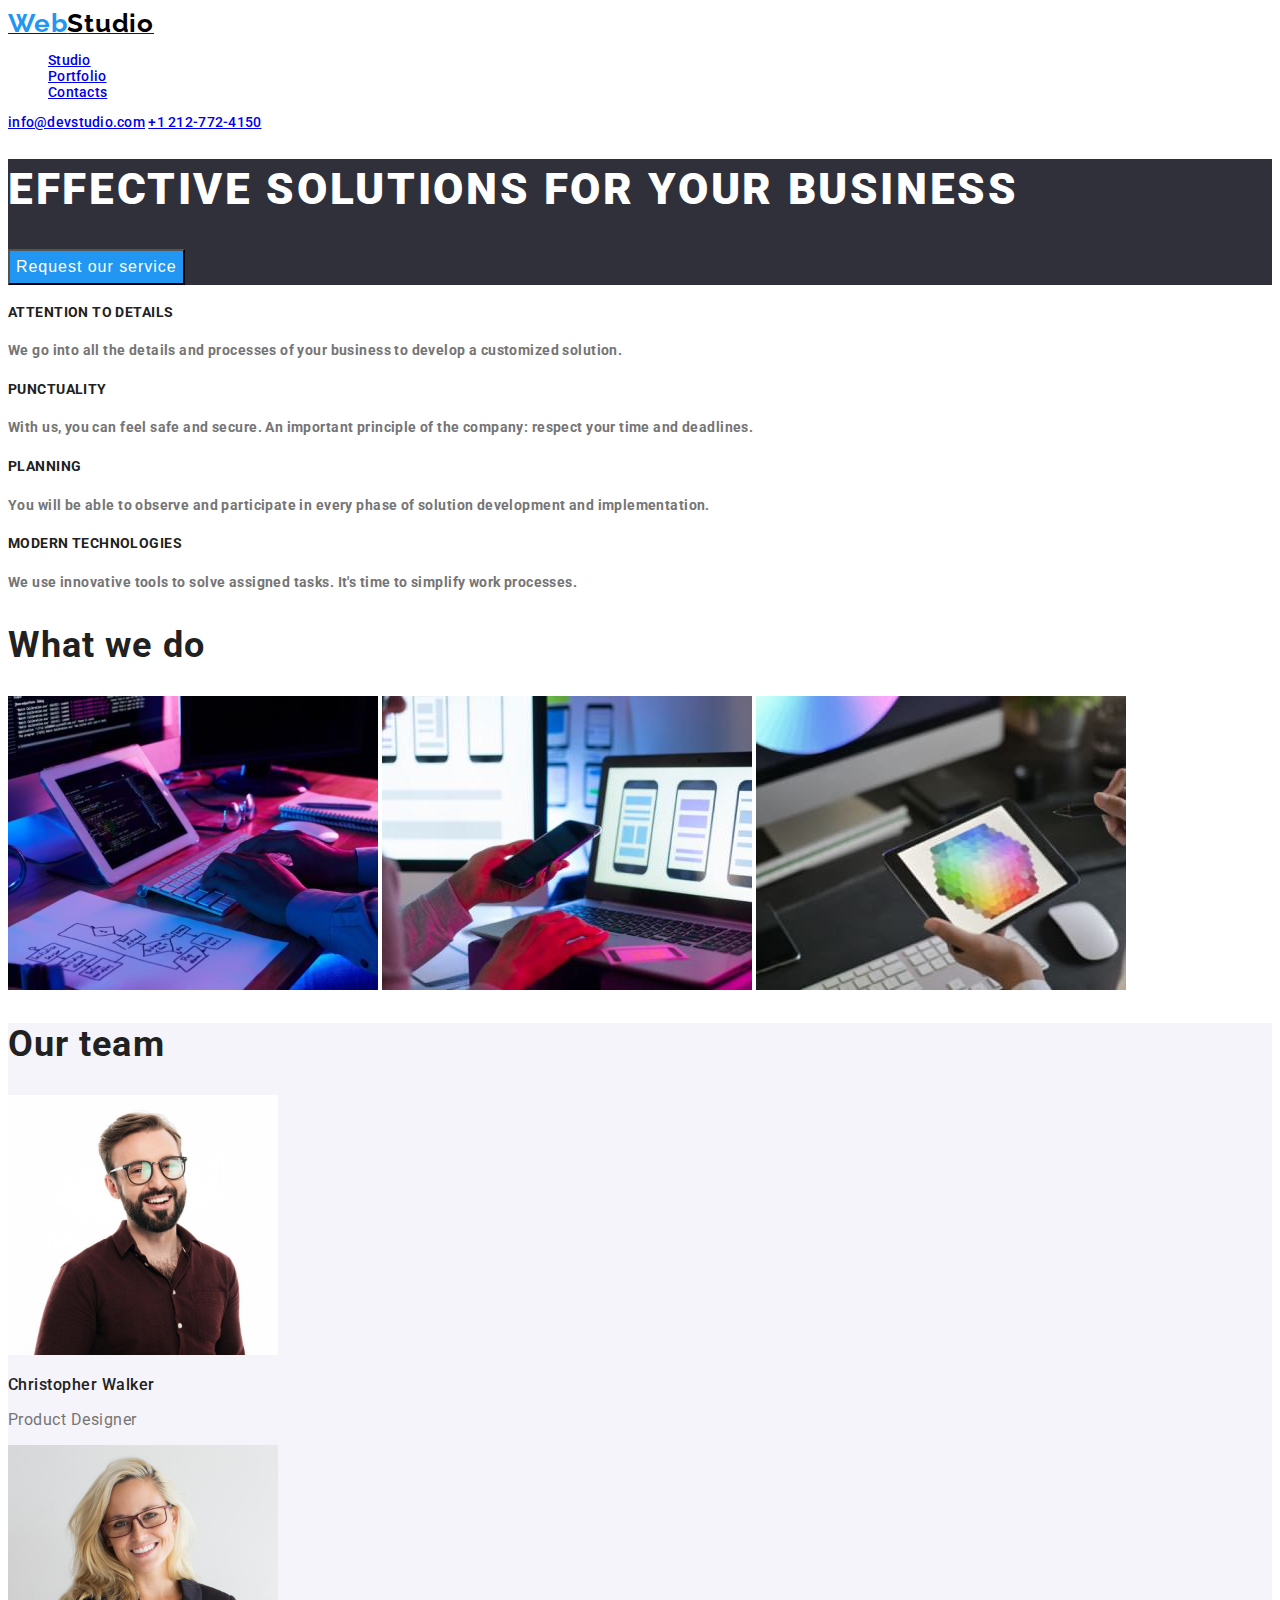
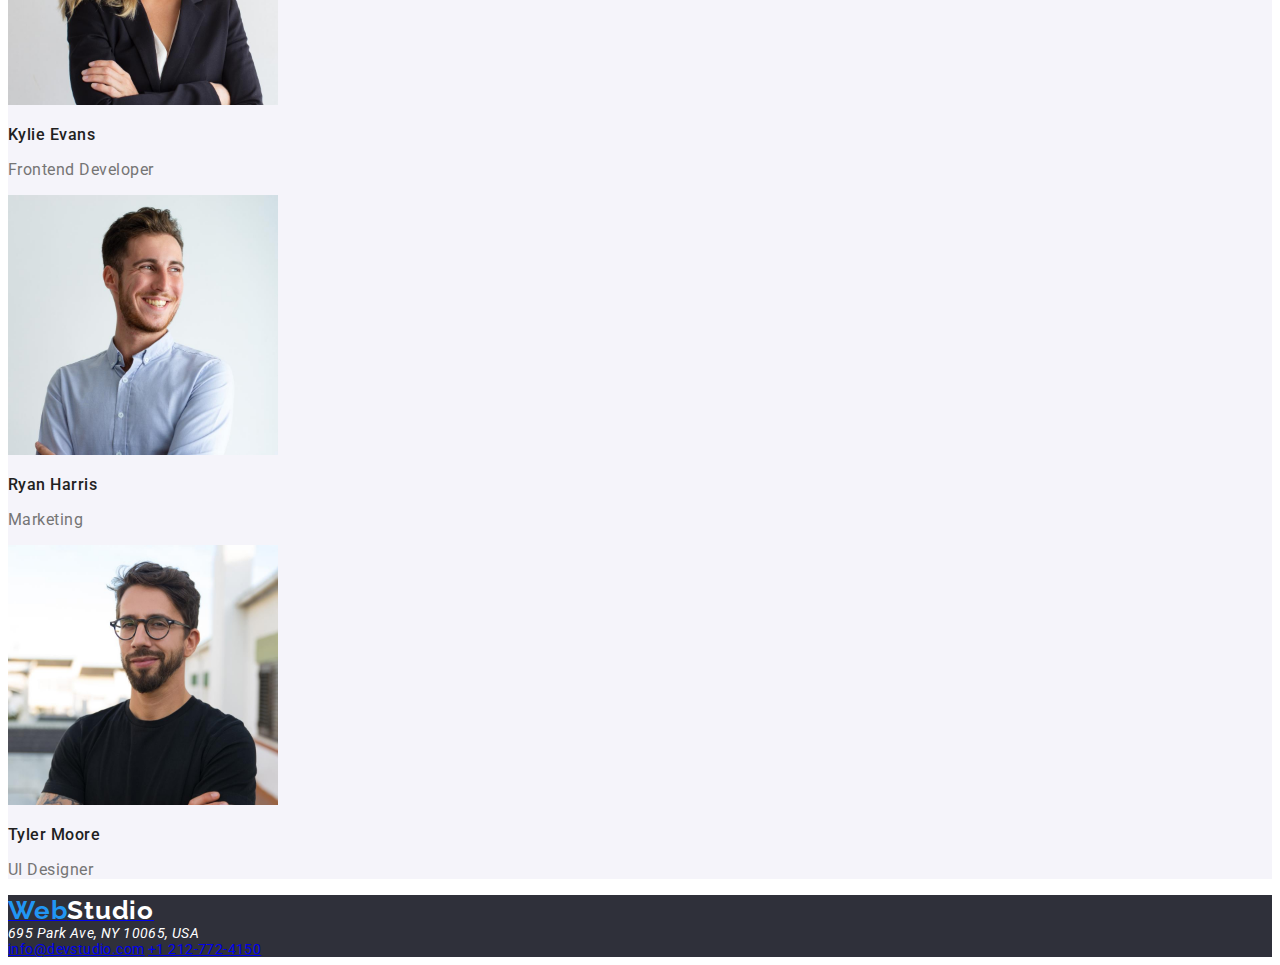
<file: index.html>
<!DOCTYPE html>
<html lang="en">
  <head>
    <meta charset="UTF-8" />
    <meta http-equiv="X-UA-Compatible" content="IE=edge" />
    <meta name="viewport" content="width=device-width, initial-scale=1.0" />
    <title>Studio</title>
    <link rel="stylesheet" href="css/styles.css" />
    <link rel="preconnect" href="https://fonts.googleapis.com">
    <link rel="preconnect" href="https://fonts.gstatic.com" crossorigin>
    <link href="https://fonts.googleapis.com/css2?family=Raleway:wght@700&family=Roboto:wght@400;500;700;900&display=swap" rel="stylesheet">
  </head>
  <body>
    <header>
      <a href="index.html" 
        ><span class="sigla-blue-color">Web</span><span class="sigla-black-color">Studio</span>
      </a>
      <nav>
        <ul>
          <li>
            <a href="studio.html"> Studio </a>
          </li>
          <li>
            <a href="portfolio.html">Portfolio</a>
          </li>
          <li>
            <a href="contacts.html"> Contacts </a>
          </li>
        </ul>
      </nav>
      <a href="mailto:info@devstudio.com">info@devstudio.com</a>
      <a href="tel:+12127724150">+1 212-772-4150</a>
    </header>
    <main>
      <section class="title-zone">
        <h1 class="title-page">EFFECTIVE SOLUTIONS FOR YOUR BUSINESS</h1>
        <button class="buton">Request our service</button>
      </section>
      <section>
        <div>
          <h4 class="title-work">ATTENTION TO DETAILS</h4>
          <p class="details-work">
            We go into all the details and processes of your business to develop
            a customized solution.
          </p>
        </div>
        <div>
          <h4 class="title-work">PUNCTUALITY</h4>
          <p class="details-work">
            With us, you can feel safe and secure. An important principle of the
            company: respect your time and deadlines.
          </p>
        </div>
        <div>
          <h4 class="title-work">PLANNING</h4>
          <p class="details-work">
            You will be able to observe and participate in every phase of
            solution development and implementation.
          </p>
        </div>
        <div>
          <h4 class="title-work">mODERN TECHNOLOGIES</h4>
          <p class="details-work">
            We use innovative tools to solve assigned tasks. It's time to
            simplify work processes.
          </p>
        </div>
      </section>
      <section>
        <h2 class="title-intermediar">What we do</h2>
        <img
          src="images/what-we-do1.jpg"
          alt="scriere cod laptop"
          width="370"
        />
        <img
          src="images/what-we-do2.jpg"
          alt="telefon cu laptop"
          width="370"
        />
        <img src="images/what-we-do3.jpg" alt="paleta de culori" width="370" />
      </section>
      <section class="team-zone">
        <h2 class="title-intermediar">Our team</h2>
        <div>
          <div>
            <img src="images/team1.jpg" alt="Christopher Walker" width="270" />
            <div>
              <p class="name-team">Christopher Walker</p>
              <p class="speciality">Product Designer</p>
            </div>
          </div>
          <div>
            <img src="images/team2.jpg" alt="Kylie Evans" width="270" />
            <div>
              <p class="name-team">Kylie Evans</p>
              <p class="speciality">Frontend Developer</p>
            </div>
          </div>
          <div>
            <img src="images/team3.jpg" alt="Ryan Harris" width="270" />
            <div>
              <p class="name-team">Ryan Harris</p>
              <p class="speciality">Marketing</p>
            </div>
          </div>
          <div>
            <img src="images/team4.jpg" alt="Tyler Moore" width="270" />
            <div>
              <p class="name-team">Tyler Moore</p>
              <p class="speciality">UI Designer</p>
            </div>
          </div>
        </div>
      </section>
    </main>
    <footer>
      <a href="index.html" 
        ><span class="sigla-blue-color">Web</span><span class="sigla-white-color">Studio</span></a
      >
      <address>695 Park Ave, NY 10065, USA</address>
      <a href="mailto:info@devstudio.com">info@devstudio.com</a>
      <a href="tel:+12127724150">+1 212-772-4150</a>
    </footer>
  </body>
</html>
</file>
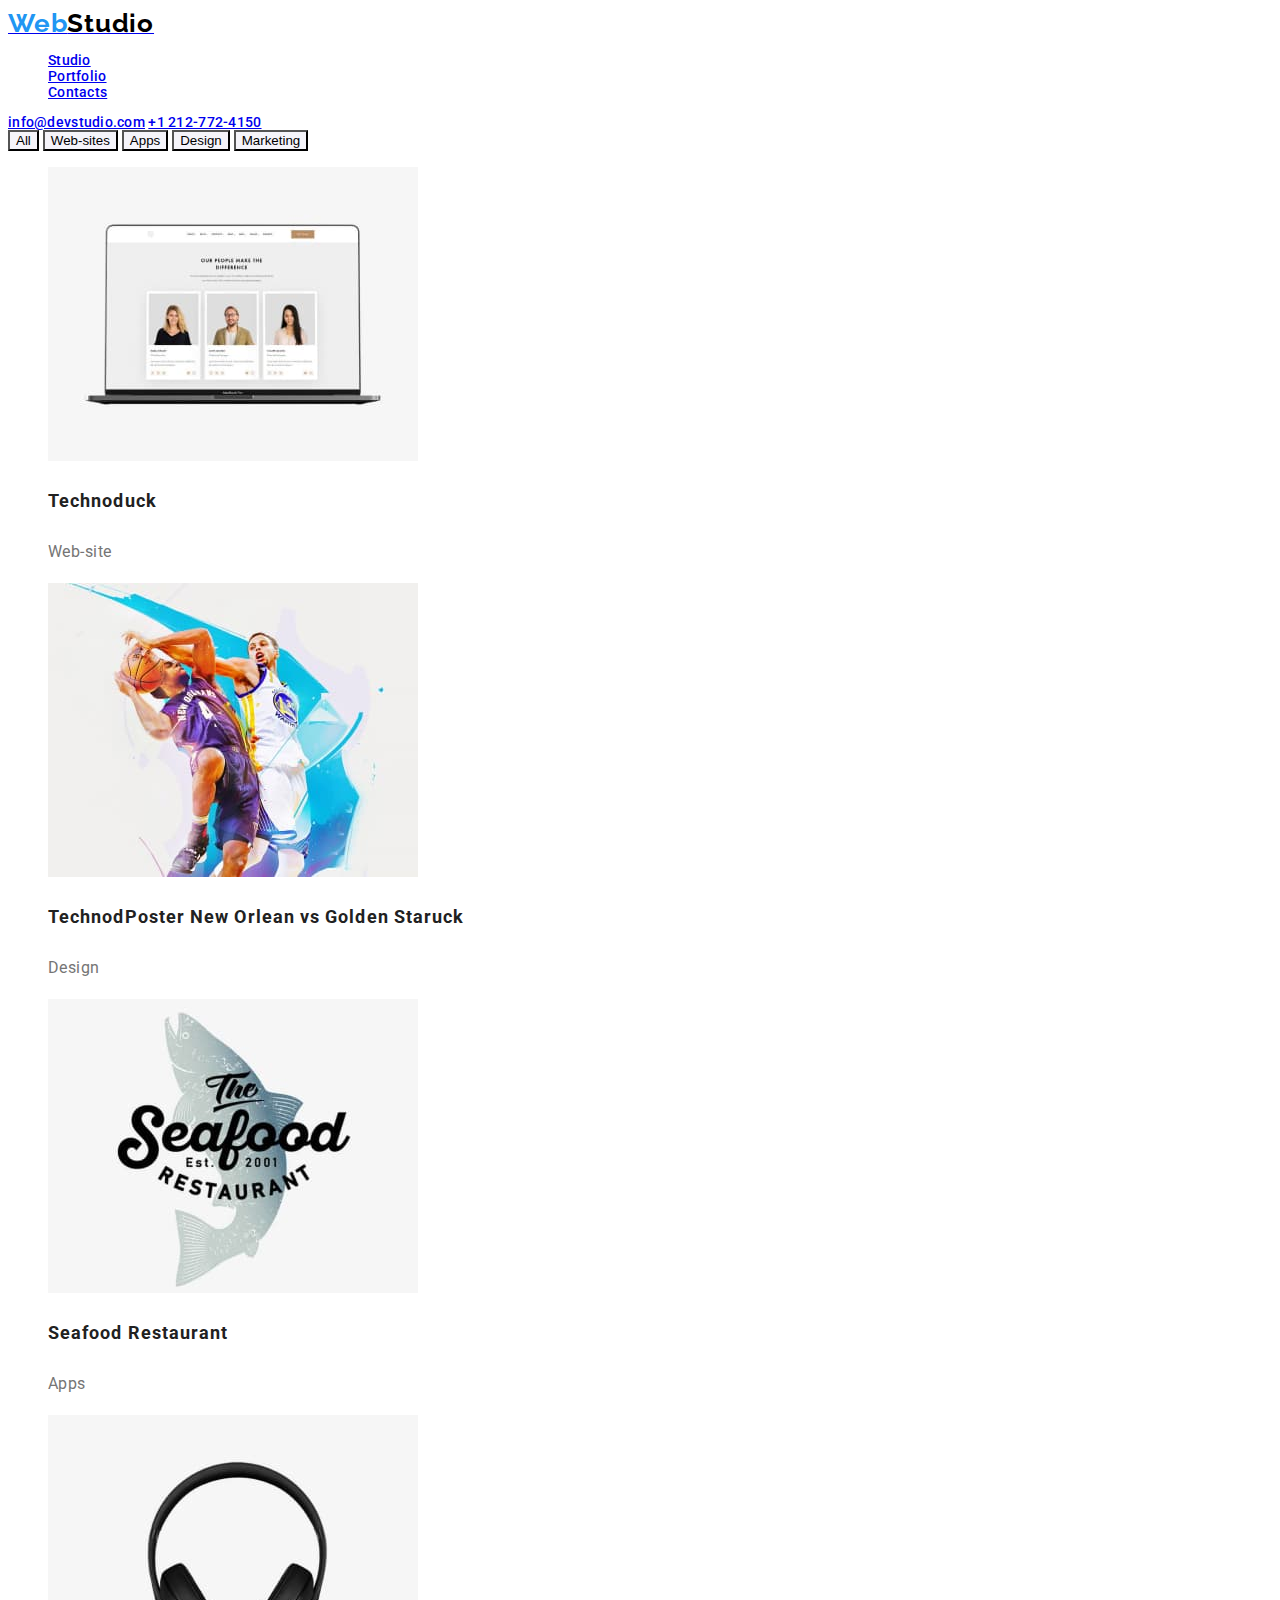
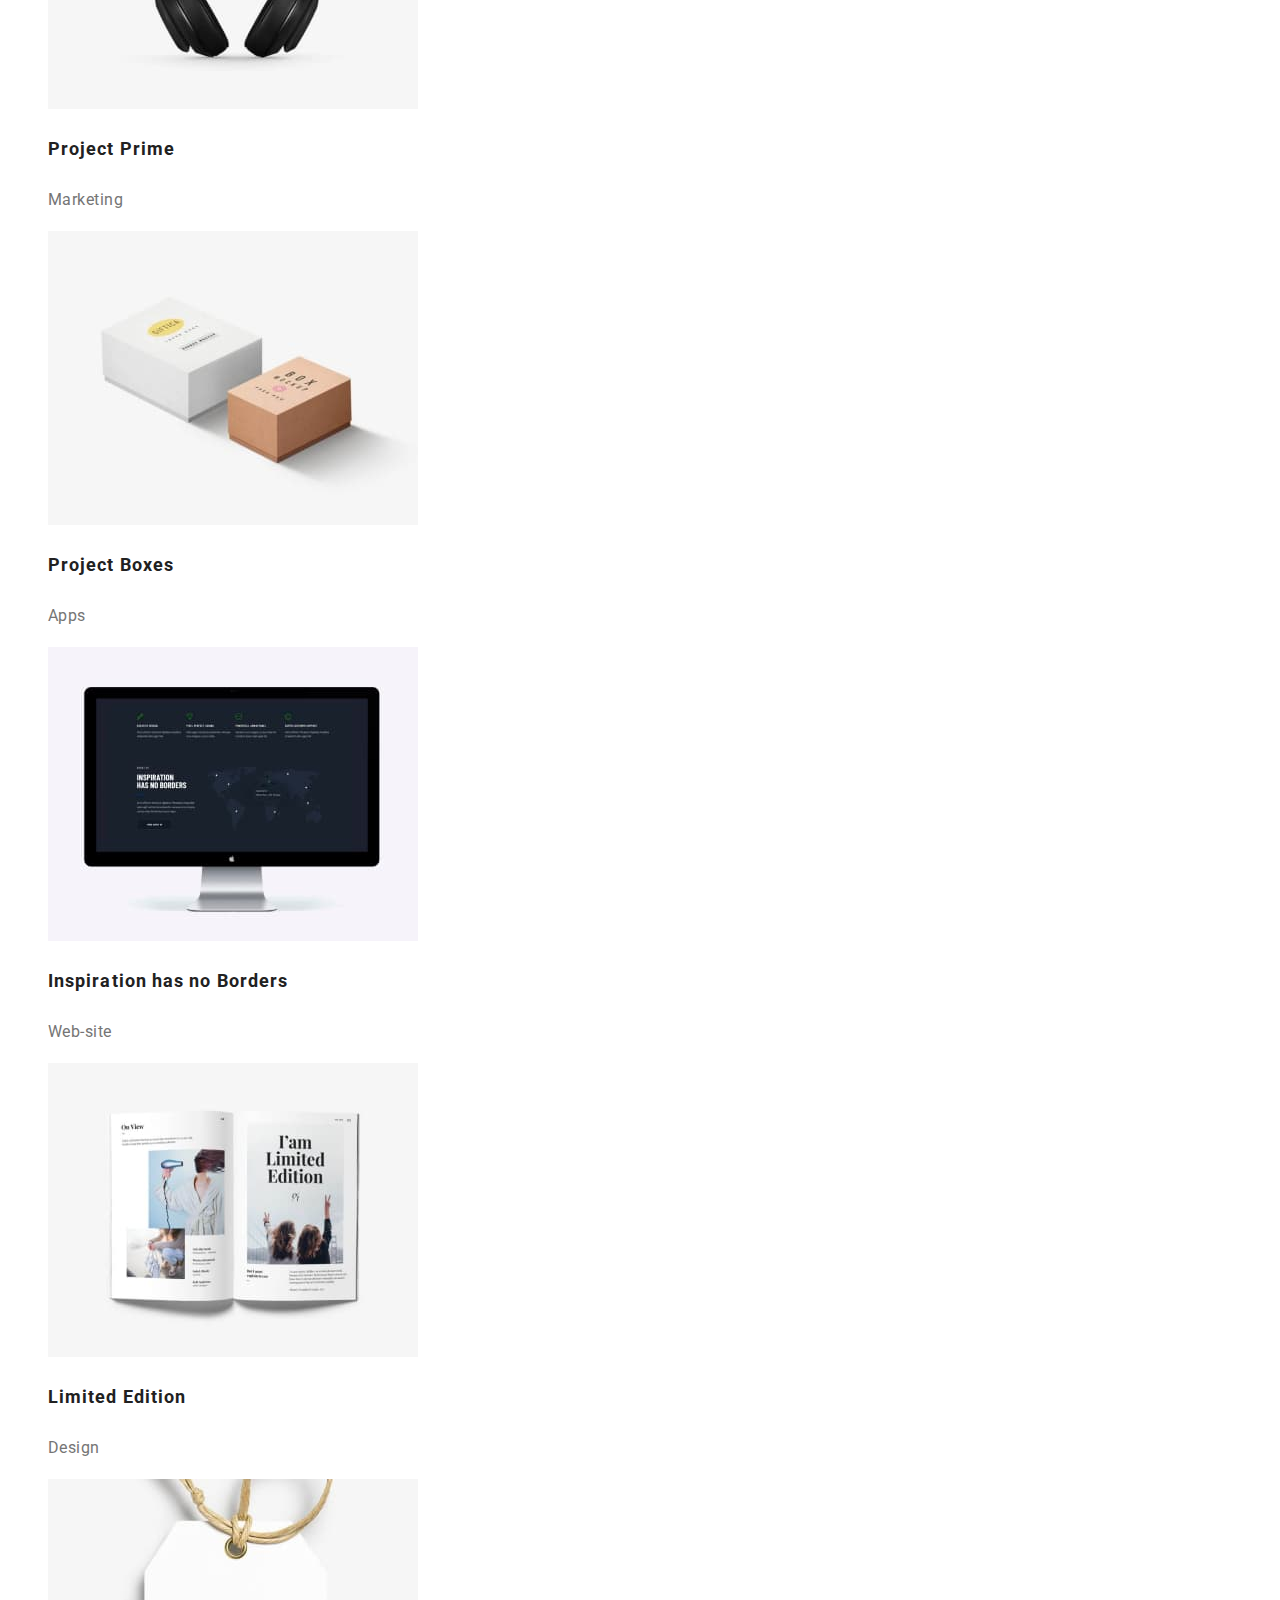
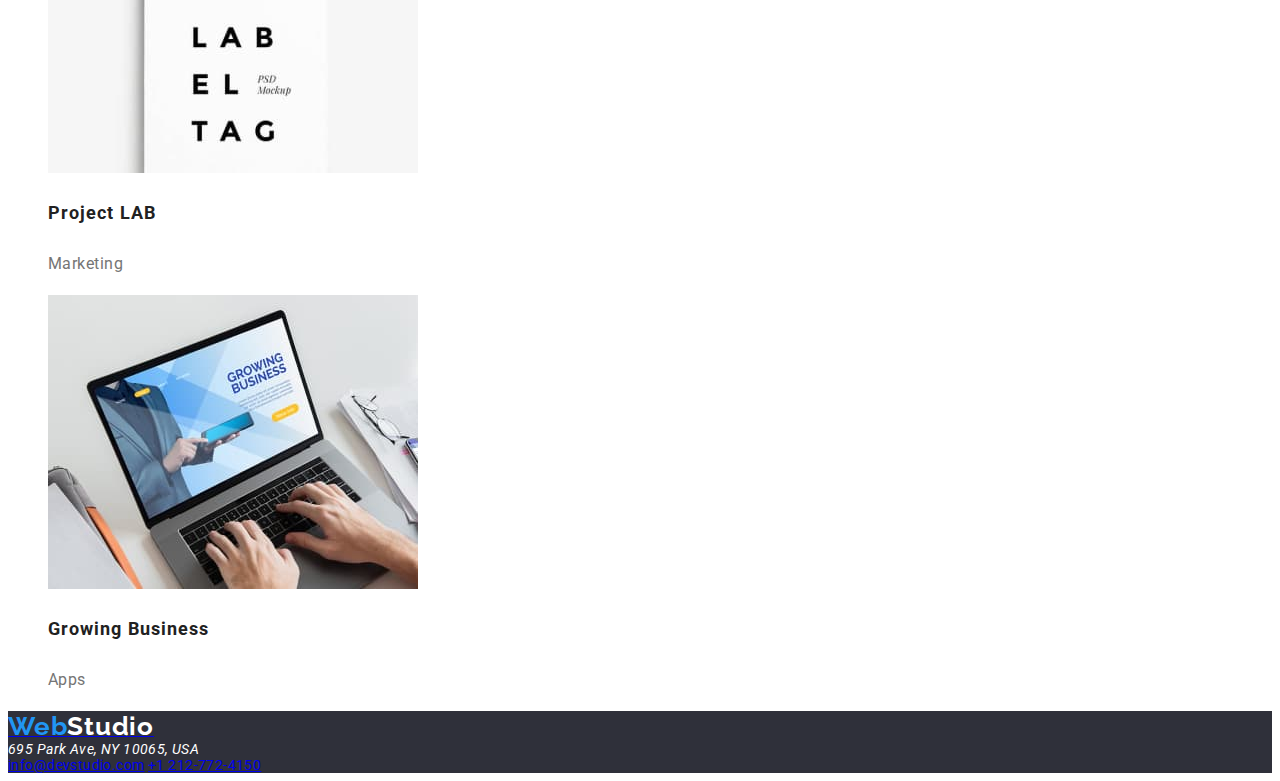
<file: portfolio.html>
<!DOCTYPE html>
<html lang="en">
  <head>
    <meta charset="UTF-8" />
    <meta http-equiv="X-UA-Compatible" content="IE=edge" />
    <meta name="viewport" content="width=device-width, initial-scale=1.0" />
    <title>Portfolio</title>
    <link rel="stylesheet" href="css/styles.css" />
    <link rel="preconnect" href="https://fonts.googleapis.com" />
    <link rel="preconnect" href="https://fonts.gstatic.com" crossorigin />
    <link
      href="https://fonts.googleapis.com/css2?family=Raleway:wght@700&family=Roboto:wght@400;500;700;900&display=swap"
      rel="stylesheet" />
  </head>
  <body>
    <header>
      <a href="index.html"
        ><span class="sigla-blue-color">Web</span
        ><span class="sigla-black-color">Studio</span>
      </a>
      <nav>
        <ul>
          <li>
            <a href="studio.html"> Studio </a>
          </li>
          <li>
            <a href="portfolio.html">Portfolio</a>
          </li>
          <li>
            <a href="contacts.html"> Contacts </a>
          </li>
        </ul>
      </nav>
      <a href="mailto:info@devstudio.com">info@devstudio.com</a>
      <a href="tel:+12127724150">+1 212-772-4150</a>
    </header>
    <div>
      <div>
        <button type="button" class="first-button">All</button>
        <button type="button">Web-sites</button>
        <button type="button">Apps</button>
        <button type="button">Design</button>
        <button type="button">Marketing</button>
      </div>
      <div>
        <ul class="test">
          <li>
            <div>
              <img
                src="images/portofoloioimagine1.jpg"
                alt="imaginecu laptop" />
              <p class="name-product">Technoduck</p>
              <p class="category-product">Web-site</p>
            </div>
          </li>
          <li>
            <div>
              <img src="images/portofolioimagine2.jpg" alt="poster baschet" />
              <p class="name-product">
                TechnodPoster New Orlean vs Golden Staruck
              </p>
              <p class="category-product">Design</p>
            </div>
          </li>
          <li>
            <div>
              <img
                src="images/portofolioimagine3.jpg"
                alt="restaurant sea food" />
              <p class="name-product">Seafood Restaurant</p>
              <p class="category-product">Apps</p>
            </div>
          </li>
          <li>
            <div>
              <img src="images/portofolioimagine4.jpg" alt="pereche de casti" />
              <p class="name-product">Project Prime</p>
              <p class="category-product">Marketing</p>
            </div>
          </li>
          <li>
            <div>
              <img
                src="images/portofolioimagine5.jpg"
                alt="imaginecu 2 cutii" />
              <p class="name-product">Project Boxes</p>
              <p class="category-product">Apps</p>
            </div>
          </li>
          <li>
            <div>
              <img src="images/portofolioimagine6.jpg" alt="monitor date" />
              <p class="name-product">Inspiration has no Borders</p>
              <p class="category-product">Web-site</p>
            </div>
          </li>
          <li>
            <div>
              <img src="images/portofolioimagine7.jpg" alt="carte deschisa" />
              <p class="name-product">Limited Edition</p>
              <p class="category-product">Design</p>
            </div>
          </li>
          <li>
            <div>
              <img src="images/portofolioimagine8.jpg" alt="eticheta haine" />
              <p class="name-product">Project LAB</p>
              <p class="category-product">Marketing</p>
            </div>
          </li>
          <li>
            <div>
              <img src="images/portofolioimagine9.jpg" alt="laptop bussines" />
              <p class="name-product">Growing Business</p>
              <p class="category-product">Apps</p>
            </div>
          </li>
        </ul>
      </div>
    </div>

    <footer>
      <a href="index.html"
        ><span class="sigla-blue-color">Web</span
        ><span class="sigla-white-color">Studio</span></a
      >
      <address>695 Park Ave, NY 10065, USA</address>
      <a href="mailto:info@devstudio.com">info@devstudio.com</a>
      <a href="tel:+12127724150">+1 212-772-4150</a>
    </footer>
  </body>
</html>
</file>
<file: css/styles.css>
header {
  color: #757575;
  font-size: 14px;
  font-family: Roboto;
  font-style: normal;
  font-weight: 500;
  line-height: normal;
  letter-spacing: 0.28px;
  background: #fff;
}
body {
  background-color: #fff;
  font-family: Roboto, sans-serif;
  font-weight: 700;
}

.title-page {
  color: #fff;
  font-size: 44px;

  font-style: normal;
  font-weight: 900;
  line-height: 60px;
  letter-spacing: 2.64px;
  text-transform: uppercase;
}
.buton {
  color: #fff;
  background: #2196f3;
  text-align: center;
  font-size: 16px;

  font-style: normal;

  line-height: 30px;
  letter-spacing: 0.96px;
  background: #2196f3;
}
.title-work {
  color: #212121;
  font-size: 14px;

  line-height: normal;
  letter-spacing: 0.42px;
  text-transform: uppercase;
}
.details-work {
  color: #757575;
  font-size: 14px;

  line-height: 24px;
  letter-spacing: 0.42px;
}
.title-intermediar {
  color: #212121;

  font-size: 36px;

  line-height: normal;
  letter-spacing: 1.08px;
}
.name-team {
  color: #212121;
  font-size: 16px;

  font-weight: 500;
  line-height: normal;
  letter-spacing: 0.48px;
}
.speciality {
  color: #757575;
  font-size: 16px;

  font-weight: 400;
  line-height: normal;
  letter-spacing: 0.48px;
}
footer {
  background: #2f303a;
  color: #fff;
  font-size: 14px;
  font-family: Roboto;
  font-style: normal;
  font-weight: 400;
  line-height: normal;
  letter-spacing: 0.42px;
}
.title-zone {
  background: #2f303a;
}
.team-zone {
  background: #f5f4fa;
}
.sigla-blue-color {
  color: #2196f3;
  font-size: 26px;
  font-family: Raleway;
  font-style: normal;
  font-weight: 700;
  line-height: normal;
  letter-spacing: 0.78px;
}
.sigla-white-color {
  color: #fff;
  font-size: 26px;
  font-family: Raleway;
  font-style: normal;
  font-weight: 700;
  line-height: normal;
  letter-spacing: 0.78px;
}
.sigla-black-color {
  color: #000;
  font-size: 26px;
  font-family: Raleway;
  font-style: normal;
  font-weight: 700;
  line-height: normal;
  letter-spacing: 0.78px;
}
.name-product {
  color: #212121;
  font-size: 18px;

  line-height: 36px;
  letter-spacing: 1.08px;
}
.category-product {
  color: #757575;
  font-size: 16px;

  font-weight: 400;
  line-height: 30px;
  letter-spacing: 0.48px;
}
ul {
  list-style-type: none;
}
button {
  background-color: #f5f4fa;
}
button:hover {
  background-color: #2196f3;
}
</file>
